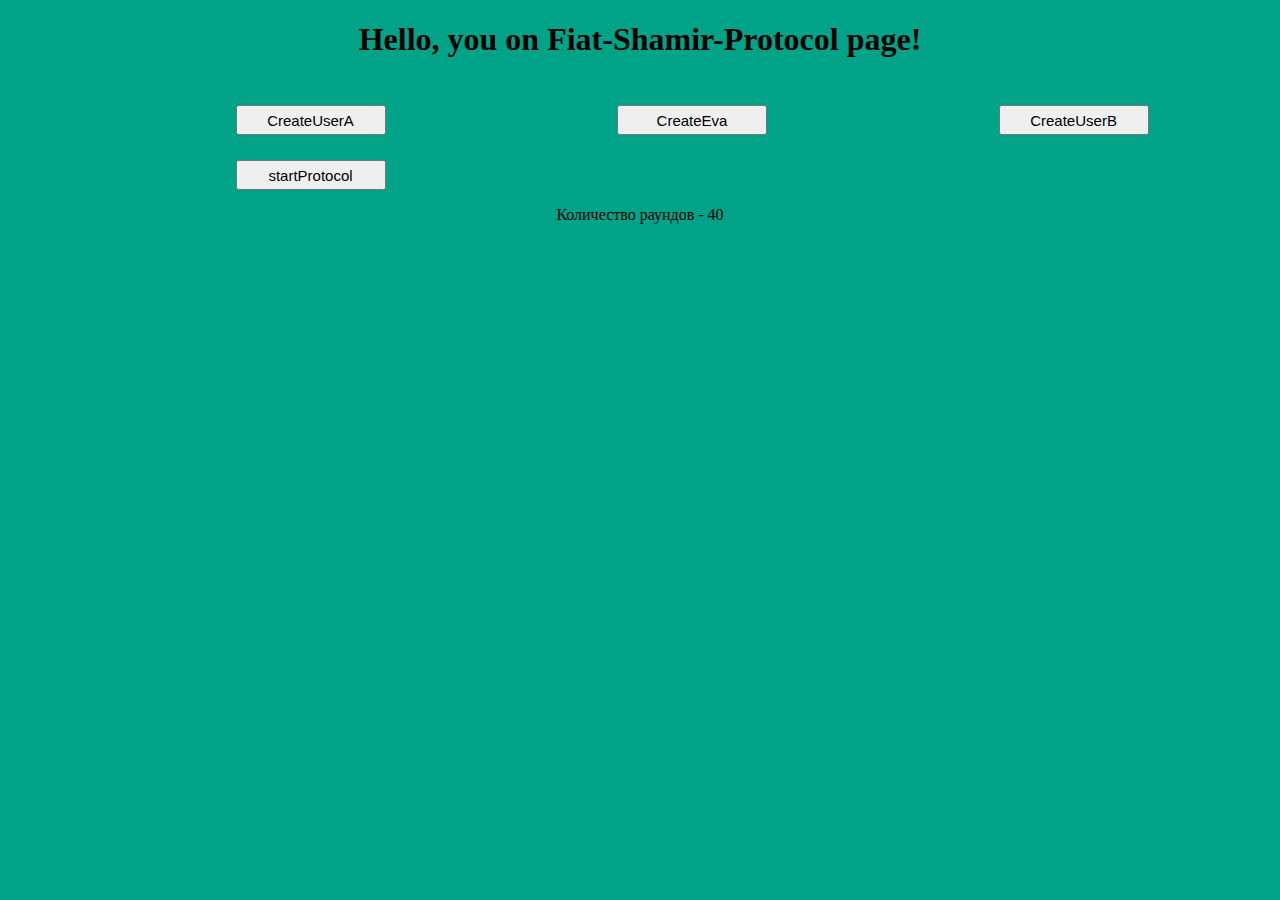
<file: templates/index.html>
<!doctype html>
<title>Hello from FSP</title>
<head>
    <script src="https://code.jquery.com/jquery-3.4.1.min.js" integrity="sha256-CSXorXvZcTkaix6Yvo6HppcZGetbYMGWSFlBw8HfCJo=" crossorigin="anonymous"></script>
</head>
<style>
    h1{
        display: block;
        text-align-last: center;
    }

    form{
        display: initial;
        margin-left: 18%;
        margin-top: 2%;
        text-align-last: center;
    }

    button{
        margin-top: 2%;
    }

</style>
<body style="background: #00A388">
    <h1>Hello, you on Fiat-Shamir-Protocol page!</h1>
    <form action="/createUserA/" method="GET">
        <button style="height: 30px; width: 150px; font-size: 15px" name="usrABtn" type="submit">CreateUserA</button>
    </form>
    <form action="/createEva/" method="GET">
        <button style="height: 30px; width: 150px; font-size: 15px" name="EvaBtn" type="submit">CreateEva</button>
    </form>
    <form action="/createUserB/" method="GET">
        <button style="height: 30px; width: 150px; font-size: 15px" name="usrBBtn" type="submit">CreateUserB</button>
    </form>
    <form action="/startProtocol/5/">
        <button id="start" style="height: 30px; width: 150px; font-size: 15px" name="StartBtn" type="submit">startProtocol</button>
    </form>
    <form>
        <p>
            Количество раундов - 40
        </p>
    </form>
</body>
</file>
